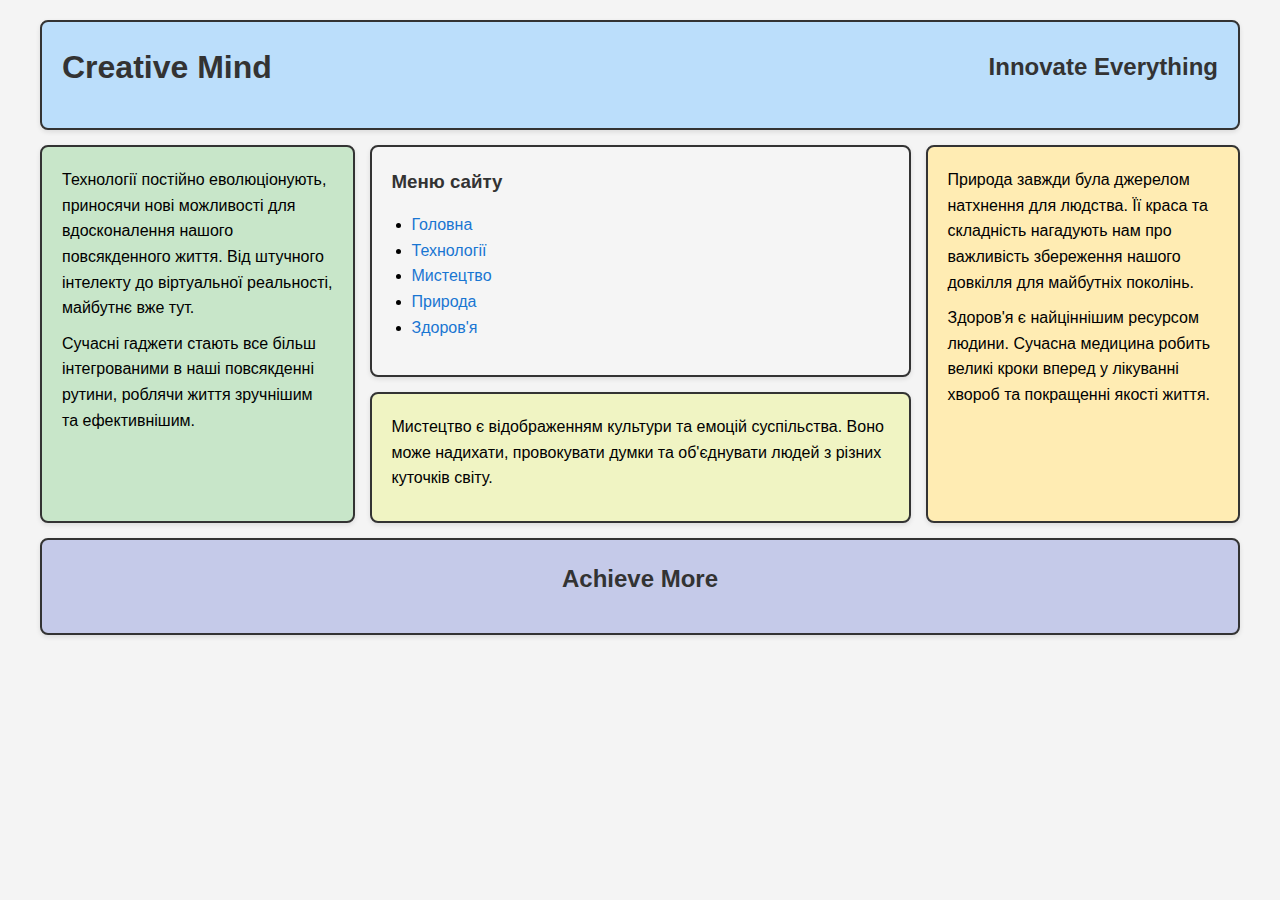
<file: index.html>
<!DOCTYPE html>
<html lang="uk">

<head>
    <meta charset="UTF-8">
    <meta name="viewport" content="width=device-width, initial-scale=1.0">
    <title>Мій сайт - Головна</title>
    <link rel="stylesheet" href="Source/styles/stylesflex.css">
</head>

<body>
    <div class="container">
        <div class="block block1">
            <h1>Creative Mind</h1>
            <h2>Innovate Everything</h2>
        </div>

        <div class="middle">
            <div class="block block2">
                <p>Технології постійно еволюціонують, приносячи нові можливості для вдосконалення нашого повсякденного
                    життя. Від штучного інтелекту до віртуальної реальності, майбутнє вже тут.</p>
                <p>Сучасні гаджети стають все більш інтегрованими в наші повсякденні рутини, роблячи життя зручнішим та
                    ефективнішим.</p>
            </div>
            <div class="center">
                <div class="block menu">
                    <h3>Меню сайту</h3>
                    <ul>
                        <li><a href="/">Головна</a></li>
                        <li><a href="page2.html">Технології</a></li>
                        <li><a href="page3.html">Мистецтво</a></li>
                        <li><a href="page4.html">Природа</a></li>
                        <li><a href="page5.html">Здоров'я</a></li>
                    </ul>
                </div>
                <div class="block block3">
                    <p>Мистецтво є відображенням культури та емоцій суспільства. Воно може надихати, провокувати думки
                        та
                        об'єднувати людей з різних куточків світу.</p>
                </div>
            </div>

            <div class="block block4">
                <p>Природа завжди була джерелом натхнення для людства. Її краса та складність нагадують нам про
                    важливість
                    збереження нашого довкілля для майбутніх поколінь.</p>
                <p>Здоров'я є найціннішим ресурсом людини. Сучасна медицина робить великі кроки вперед у лікуванні
                    хвороб та
                    покращенні якості життя.</p>
            </div>
        </div>
        <div class="block block-y">
            <h2>Achieve More</h2>
        </div>
    </div>
</body>

</html>
</file>
<file: Source/styles/stylesflex.css>
* {
    margin: 0;
    padding: 0;
    box-sizing: border-box;
}

body {
    font-family: Arial, sans-serif;
    line-height: 1.6;
    padding: 20px;
    background-color: #f4f4f4;
}

.container {
    display: flex;
    flex-direction: column; 
    gap: 15px;
    max-width: 1200px;
    margin: 0 auto;
}


.block {
    padding: 20px;
    border: 2px solid #333;
    border-radius: 8px;
    background-color: white;
    box-shadow: 0 2px 5px rgba(0,0,0,0.1);
}


.block1 {
    display: flex;
    justify-content: space-between; 
    align-items: center;
    background-color: #bbdefb;
}


.middle {
    display: flex;
    gap: 15px;
    flex: 1; 
}


.block2 {
    flex: 1;
    background-color: #c8e6c9;
}


.center {
    display: flex;
    flex-direction: column;
    gap: 15px;
    flex: 2; 
}


.menu {
    background-color: #f5f5f5;
}


.block3 {
    background-color: #f0f4c3;
}


.block4 {
    flex: 1;
    background-color: #ffecb3;
}


.block-y {
    background-color: #c5cae9;
    text-align: center;
}


.menu ul, .menu ol {
    margin-left: 20px;
    margin-bottom: 15px;
}

.menu a {
    color: #1976d2;
    text-decoration: none;
}

.menu a:hover {
    text-decoration: underline;
}

h1, h2, h3, h4 {
    margin-bottom: 15px;
    color: #333;
}

p {
    margin-bottom: 10px;
}

img {
    max-width: 100%;
    height: auto;
    border: 1px solid #ddd;
    border-radius: 4px;
    margin: 10px 0;
}

@media (max-width: 768px) {
    .middle {
        flex-direction: column;
    }

    .center {
        flex-direction: column;
    }
}
</file>
